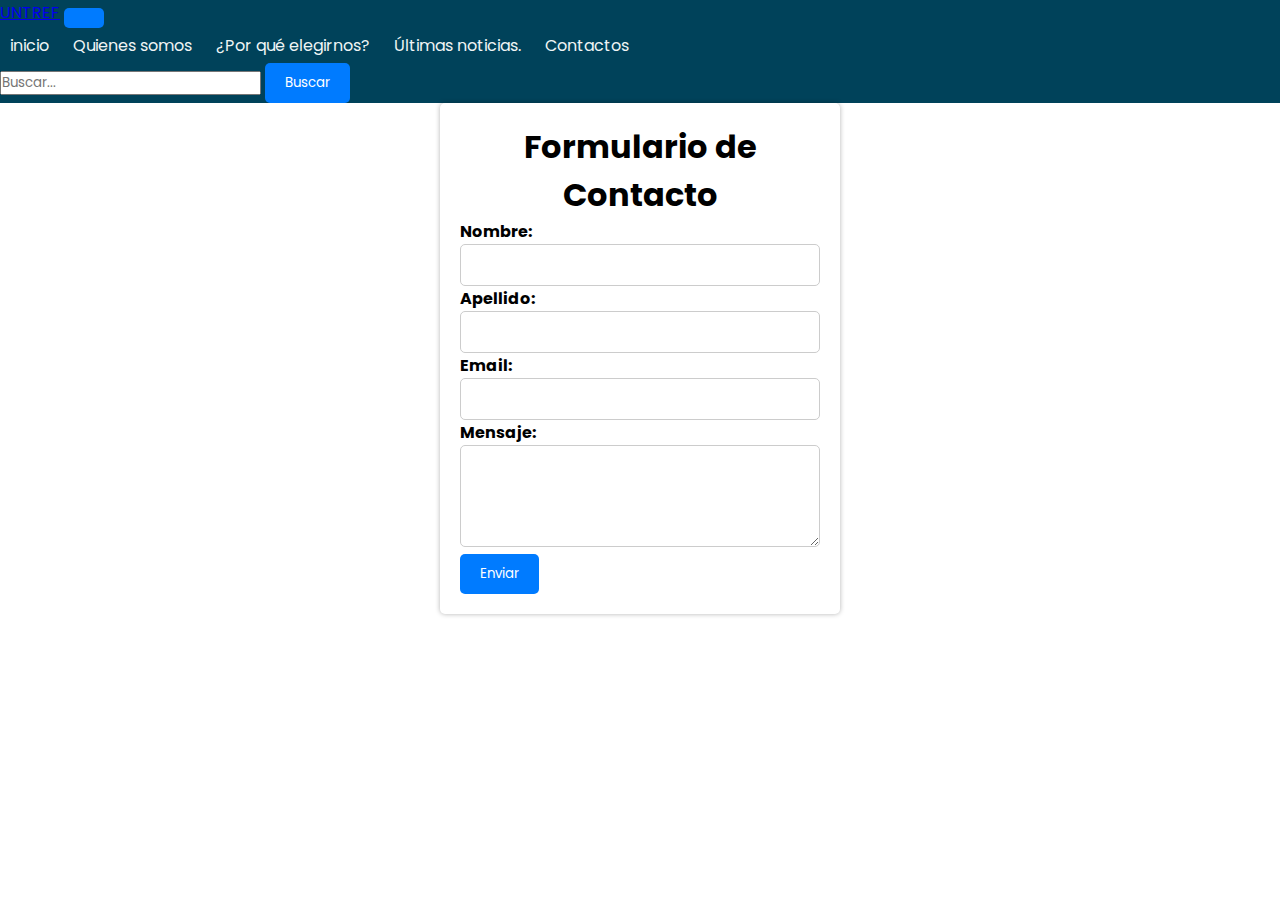
<file: contacto.html>
<!DOCTYPE html>
<html lang="es">
<head>
  <meta charset="UTF-8">
  <meta name="viewport" content="width=device-width, initial-scale=1.0">
  <title>UntrefSchool - Contactos</title>
  <meta name="description" content="Instituto de Educación Primaria">
  <meta name="author" content="fernando ramirez">
  <link href="https://cdn.jsdelivr.net/npm/bootstrap@5.3.0/dist/css/bootstrap.min.css" rel="stylesheet" integrity="sha384-9ndCyUaIbzAi2FUVXJi0CjmCapSmO7SnpJef0486qhLnuZ2cdeRhO02iuK6FUUVM" crossorigin="anonymous">
  <link rel="icon" type="image/png" href="./img/icono.png">
  <link rel="stylesheet" href="./css/master.css">
</head>
<body>
  <div class="container-fluid">
    <header>
      
        <nav class="navbar navbar-expand-lg bg-body-tertiary">
            <div class="container-fluid">
              <a class="navbar-brand" href="#">UNTREF</a>
              <button class="navbar-toggler" type="button" data-bs-toggle="collapse" data-bs-target="#navbarSupportedContent" aria-controls="navbarSupportedContent" aria-expanded="false" aria-label="Toggle navigation">
                <span class="navbar-toggler-icon"></span>
              </button>
              <div class="collapse navbar-collapse" id="navbarSupportedContent">
                <ul class="navbar-nav me-auto mb-2 mb-lg-0">
                  <li class="nav-item">
                    <a class="nav-link active" aria-current="page" href="#">inicio</a>
                  </li>
                  <li class="nav-item">
                    <a class="nav-link ">Quienes somos</a>
                  </li>
                  
                  <li class="nav-item dropdown">
                    <a class="nav-link dropdown-toggle" href="#" role="button" data-bs-toggle="dropdown" aria-expanded="false">
                      ¿Por qué elegirnos?
                    </a>
                   
                  </li>
                 
                  <li class="nav-item">
                    <a class="nav-link ">Últimas noticias.</a>
                  </li>
                  <li class="nav-item">
                    <a class="nav-link " href="contacto.html">Contactos</a>
                  </li>
                </ul>
                <form class="d-flex" role="search">
                  <input class="form-control me-2" type="search" placeholder="Buscar..." aria-label="Search">
                  <button class="btn btn-outline-primary" type="submit">Buscar</button>
                </form>
              </div>
            </div>
          </nav>
    </header>
    <main>
        <!--<form class="row g-3">
            <div class="row g-3">
                <div class="col">
                  <input type="text" class="form-control" placeholder="First name" aria-label="First name">
                </div>
                <div class="col">
                  <input type="text" class="form-control" placeholder="Last name" aria-label="Last name">
                </div>
              </div>
            <div class="col-md-6">
              <label for="inputEmail4" class="form-label">E-mail</label>
              <input type="email" class="form-control" id="inputEmail4">
            </div>
            <div class="col-md-6">
                <label for="message" class="form-label">Mensaje</label>
                <input type="textarea" class="form-control" id="message">
              </div>
            <div class="col-12">
                <button type="submit" class="btn btn-primary">Enviar</button>
              </div>
            </form>-->
            <div class="container-contacto">
              <h1>Formulario de Contacto</h1>
              <form action="https://formsubmit.co/frstreetball@gmail.com" method="POST">
                  <div class="form-group">
                      <label for="nombre">Nombre:</label>
                      <input type="text" id="nombre" name="nombre"  required>
                  </div>
                  <div class="form-group">
                      <label for="apellido">Apellido:</label>
                      <input type="text" id="apellido" name="apellido" required>
                  </div>
                  <div class="form-group">
                      <label for="email">Email:</label>
                      <input type="email" id="email" name="email" required>
                  </div>
                  <div class="form-group">
                      <label for="mensaje">Mensaje:</label>
                      <textarea id="mensaje" name="mensaje" rows="4" required></textarea>
                  </div>
                  <div class="form-group">
                    <button type="submit">Enviar</button>
                  </div>
              </form>
          </div>

        </main> 
<script src="https://cdn.jsdelivr.net/npm/bootstrap@5.3.0/dist/js/bootstrap.bundle.min.js" integrity="sha384-geWF76RCwLtnZ8qwWowPQNguL3RmwHVBC9FhGdlKrxdiJJigb/j/68SIy3Te4Bkz" crossorigin="anonymous"></script>  
</body>
</html>
</file>
<file: css/master.css>
@import url('https://fonts.googleapis.com/css2?family=Poppins:ital,wght@0,100;0,200;0,300;0,400;0,900;1,100;1,200;1,300;1,500;1,600;1,700;1,900&display=swap');
@import url('https://fonts.googleapis.com/css2?family=Belanosima:wght@400;600;700&display=swap');


:root {
  --negro: #181823;
  --naranja-fuerte: #FC7300;
  --verde-opaco: #1F8A70;
  --indigo: #00425A;
  --blanco: #EFF5F5;
  

  
}





*{

  box-sizing: border-box;
  margin: 0;
  padding: 0;
  font-family: "Poppins", "Belanosima", Arial;
}

body {
  font-family: Arial, sans-serif;
  margin: 0;
  padding: 0;
}

/* Estilos de la barra de navegación */


nav {
  background-color: #00425A;
}

nav ul {
  list-style-type: none;
  margin: 0;
  padding: 0;
}

nav ul li {
  display: inline-flex;
  
}

nav ul li a {
  display: block;
  padding: 10px 20px;
  color: #EFF5F5;
  text-decoration: none;
}

nav ul li a:hover {
  background-color: #FC7300;
}

nav ul li a {
  padding: 5px 10px;
}




/* Estilos de las secciones */
 section {
  padding: 60px;
  
  background-color: #1F8A70;
  color: #181823;
}
 




section h2 {
  color: #00425A;
  text-align: center;
}

  .section1 {
    background-color: #1F8A70;
  }
  
  
  .section2 {
    background-color: #00425A;
  }
  
  img {
    max-width: 100%;
    height: auto;
    margin: 0 20px;
  }
  
  .text {
    flex: 1;
  }
  
  .text h2 {
    font-size: 24px;
    margin-bottom: 10px;
  }
  
  .text p {
    font-size: 16px;
  }
 /*propuesta educativa--------------*/
  h1 {
    text-align: center;
  }
  
  .courses {
    display: flex;
    flex-wrap: wrap;
    justify-content: center;
  }
  
  .course {
    width: 250px;
    margin: 20px;
    text-align: center;
  }
  
  .course img {
    width: 100%;
    height: auto;
    border-radius: 5px;
  }
  
  .course h2 {
    margin: 10px 0;
  }
  
  .course p {
    font-size: 14px;
    line-height: 1.5;
  }
  
/*--ultimas noticias--*/
h1 {
  text-align: center;
}

.latest-news {
  display: flex;
  justify-content: space-between;
}

.news-item {
  width: 48%;
  padding: 10px;
  border: 1px solid #ccc;
  border-radius: 5px;
}

.news-item img {
  width: 100%;
  height: auto;
  border-radius: 5px;
}

.news-item h2 {
  margin: 10px 0;
}

.news-item p {
  font-size: 14px;
  line-height: 1.5;
}
 

/* Estilos del pie de página */
footer {
  background-color: #1F8A70;
  color: #EFF5F5;
  padding: 20px;
  display: flex;
  justify-content: space-between;
}

footer h3 {
  margin: 0;
}


#piePagina{
    display: grid;
    grid-template-columns: 1fr 2fr 1fr 0.5fr; 
    justify-items: center;
    align-items: center;
    background-color: var(--indigo);
    color: #1F8A70(255, 255, 255);
  }
  #redesSociales {
    display: grid;
    gap: 20px;
  }
  
 
  
  ion-icon{
    color: white;
    font-size: 2rem;
  }
 
  /* Estilos para tablet */
@media (max-width: 768px){
  nav ul li a  {
    padding: 20px;
  }}

  /* Estilos para mobile */
@media  (max-width: 320px) {
  nav ul li a {
    padding: 5px 10px;
    
  }}
/*-----formulario----*/
  .container-contacto {
    max-width: 400px;
    margin: 0 auto;
    padding: 20px;
    background-color: #fff;
    border-radius: 5px;
    box-shadow: 0 0 5px rgba(0, 0, 0, 0.3);
}

h1 {
  text-align: center;
}

.form-grupo {
  margin-bottom: 15px;
}

label {
  display: block;
  font-weight: bold;
}

input[type="text"],
input[type="email"],
textarea {
  width: 100%;
  padding: 10px;
  border: 1px solid #ccc;
  border-radius: 5px;
}

button {
  background-color: #007bff;
  color: #fff;
  padding: 10px 20px;
  border: none;
  border-radius: 5px;
  cursor: pointer;
}
</file>
